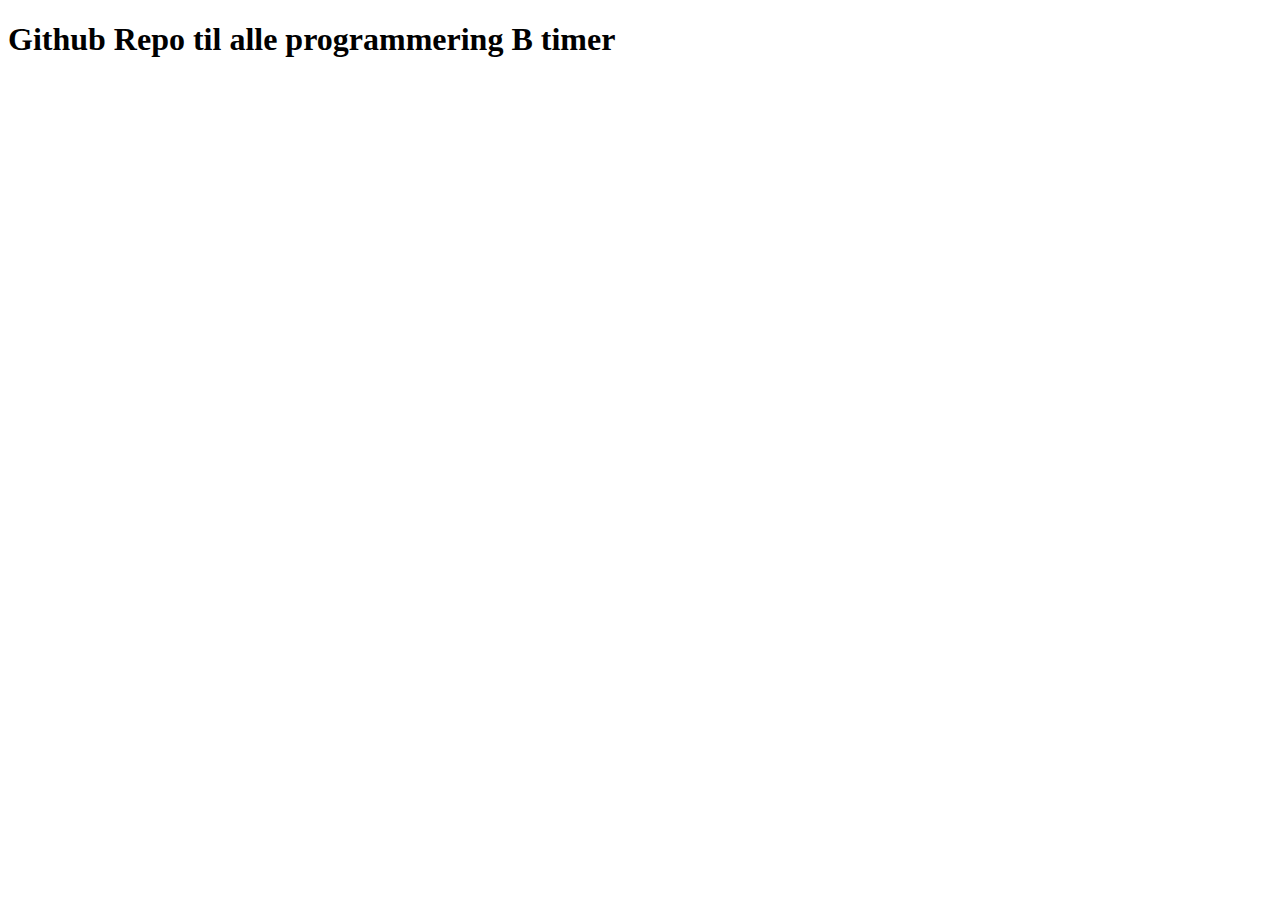
<file: index.html>
<!DOCTYPE html>
<html lang="en">
<head>
    <meta charset="UTF-8">
    <meta name="viewport" content="width=device-width, initial-scale=1.0">
    <title>Document</title>
</head>
<body>
    <h1>Github Repo til alle programmering B timer</h1>
</body>
</html>
</file>
